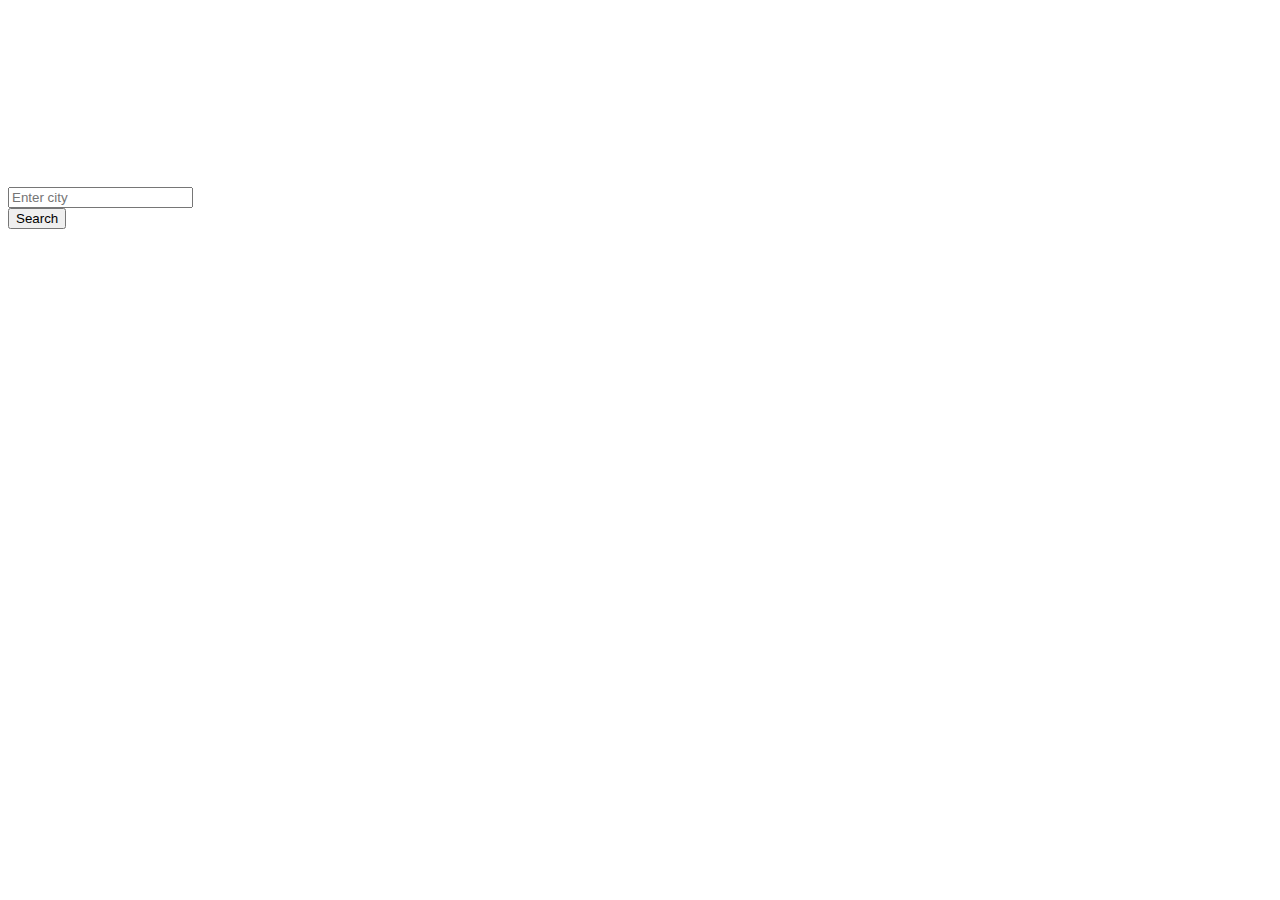
<file: 20210427/index.html>
<!DOCTYPE html>
<html lang="en">

<head>
  <meta charset="UTF-8">
  <meta http-equiv="X-UA-Compatible" content="IE=edge">
  <meta name="viewport" content="width=device-width, initial-scale=1.0">
  <link rel="stylesheet" href="https://cdnjs.cloudflare.com/ajax/libs/twitter-bootstrap/4.6.0/css/bootstrap.min.css"
    integrity="sha512-P5MgMn1jBN01asBgU0z60Qk4QxiXo86+wlFahKrsQf37c9cro517WzVSPPV1tDKzhku2iJ2FVgL67wG03SGnNA=="
    crossorigin="anonymous" />
  <link rel="stylesheet" href="./css/style.css">
  <title>Document</title>
</head>

<body>
  <div class="container weather-wrap">
    <div class="input-group mb-3">
      <input type="text" id="city" class="form-control" placeholder="Enter city" aria-label="Weather in city"
        aria-describedby="basic-addon2">
      <div class="input-group-append">
        <button class="btn btn-outline-primary btn-weather-search" type="button">Search</button>
      </div>
    </div>
    <div class="weather">
      <div class="weather__icon"></div>
      <div class="weather__info">
        <div class="weather__city"></div>
        <div class="weather__temp"></div>
        <div class="weather__desc"></div>
      </div>
    </div>
  </div>


  <script src="./app/main.js" type="module"></script>
</body>

</html>
</file>
<file: 20210427/css/style.css>
.weather-wrap {
  width: 600px;
  height: 400px;
  display: flex;
  flex-direction: column;
  justify-content: center;
}
.weather{
  display: flex;
  align-items: center;
  justify-content: flex-start;
}
</file>
